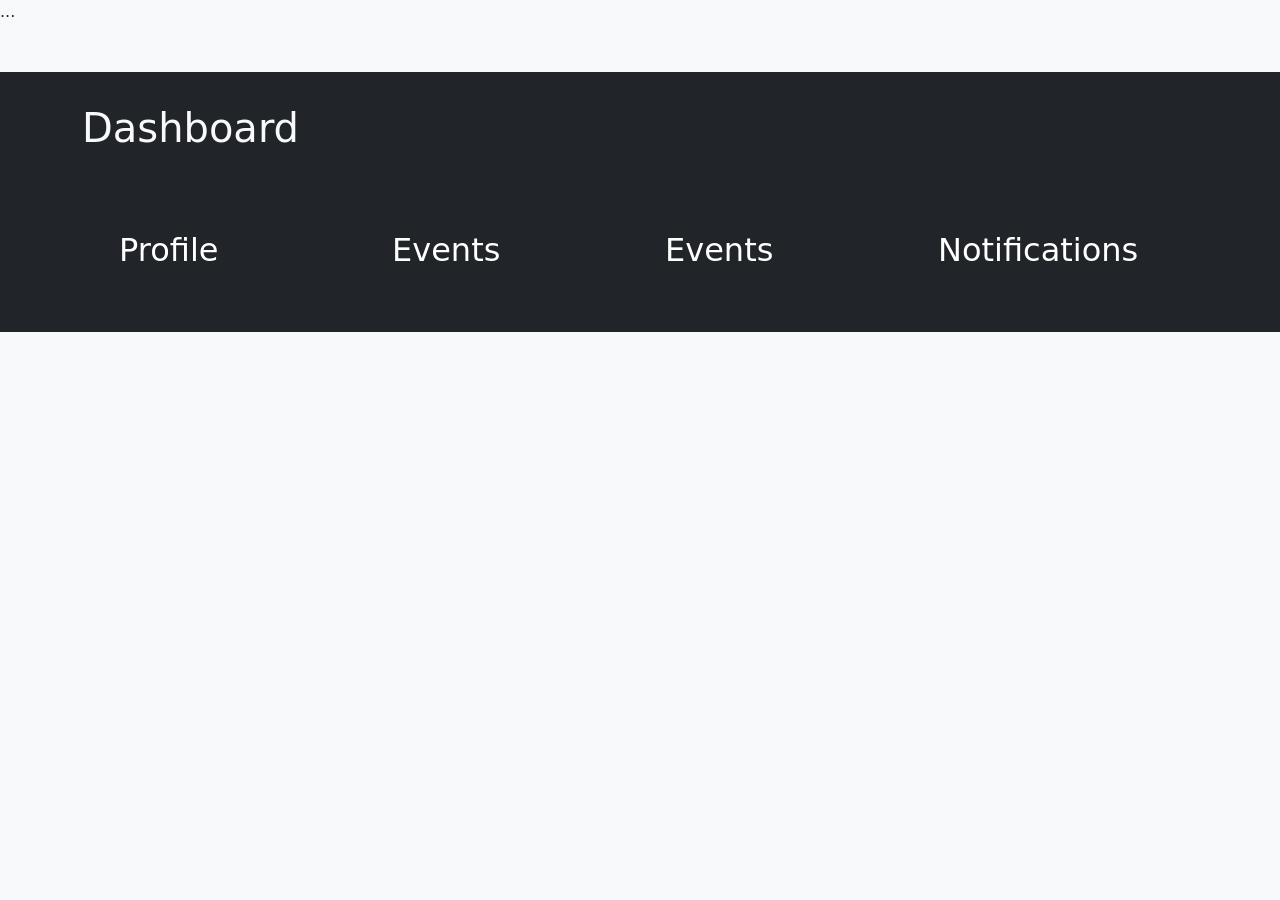
<file: src/resources/templates/dashboard.html>
<!--
Author: W3layouts
Author URL: http://w3layouts.com xmlns:th="http://www.thymeleaf.org"
-->
<!DOCTYPE html>
<html lang="en" xmlns:th="http://www.thymeleaf.org">

<head>
    <meta charset="UTF-8">
    <meta name="viewport" content="width=device-width, initial-scale=1.0">
    <title>Dashboard</title>
    <link href="https://cdn.jsdelivr.net/npm/bootstrap@5.3.0-alpha1/dist/css/bootstrap.min.css" rel="stylesheet">
    <style>
        body {
            background-color: #f8f9fa;
        }

        .dashboard-title {
            color: #343a40;
        }

        .custom-table {
            background-color: #fff;
            border-radius: 8px;
            box-shadow: 0 4px 6px rgba(0, 0, 0, 0.1);
        }
    </style>
</head>

<body class="bg-light">
    <!-- header -->
    <div th:replace="~{layouts/header :: header}">...</div>
    <div class="bg-dark">
        <div class="container mt-5  text-light">
            <!-- Welcome block -->
            <section class="py-1" id="contact">
                <div class="py-md-1 py-1">
                    <div class="title-main mb-md-1 mb-1">
                        <h3 class="title-style" th:text="${'Welcome - ' + username}"></h3>
                        <p class="" th:text="${'You logged in as - ' + roles}"></p>
                    </div>
                </div>
            </section>
            <h1 class="mb-4 dashboard-title text-light">Dashboard</h1>
            <div class="container py-md-5 py-4">
                <div class="section__content section__content--p30">
                    <div class="container-fluid">
                        <div class="row m-t-25">
                            <div class="col-sm-6 col-lg-3">
                                <a th:href="@{/displayProfile}" class="btn btn-dark text-decoration-none">
                                    <div class="overview-item overview-item--c4">
                                        <div class="overview__inner">
                                            <div class="overview-box clearfix">
                                                <div class="text">
                                                    <h2>Profile</h2>
                                                </div>
                                            </div>
                                        </div>
                                    </div>
                                </a>
                            </div>
                            <div class="col-sm-6 col-lg-3" sec:authorize="hasRole('ROLE_ADMIN')">
                                <a th:href="@{/admin/displayEvents}" class="btn btn-dark text-decoration-none">
                                    <div class="overview-item overview-item--c2">
                                        <div class="overview__inner">
                                            <div class="overview-box clearfix">
                                                <div class="text">
                                                    <h2>Events</h2>
                                                </div>
                                            </div>
                                        </div>
                                    </div>
                                </a>
                            </div>
                            <div class="col-sm-6 col-lg-3" sec:authorize="hasRole('ROLE_USER')">
                                <a th:href="@{/displayEvents}" class="btn btn-dark text-decoration-none">
                                    <div class="overview-item overview-item--c2">
                                        <div class="overview__inner">
                                            <div class="overview-box clearfix">
                                                <div class="text">
                                                    <h2>Events</h2>
                                                </div>
                                            </div>
                                        </div>
                                    </div>
                                </a>
                            </div>
                            <div class="col-sm-6 col-lg-3" sec:authorize="hasRole('ROLE_ADMIN')">
                                <a th:href="@{/admin/displayNotifications}" class="btn btn-dark text-decoration-none">
                                    <div class="overview-item overview-item--c3">
                                        <div class="overview__inner">
                                            <div class="overview-box clearfix">
                                                <div class="text">
                                                    <h2>Notifications</h2>
                                                </div>
                                            </div>
                                        </div>
                                    </div>
                                </a>
                            </div>
                        </div>
                    </div>
                </div>
            </div>

            <!-- Bootstrap JS -->
            <script src="https://cdn.jsdelivr.net/npm/bootstrap@5.3.0-alpha1/dist/js/bootstrap.bundle.min.js"></script>
        </div>
    </div>
</body>

</html>
</file>
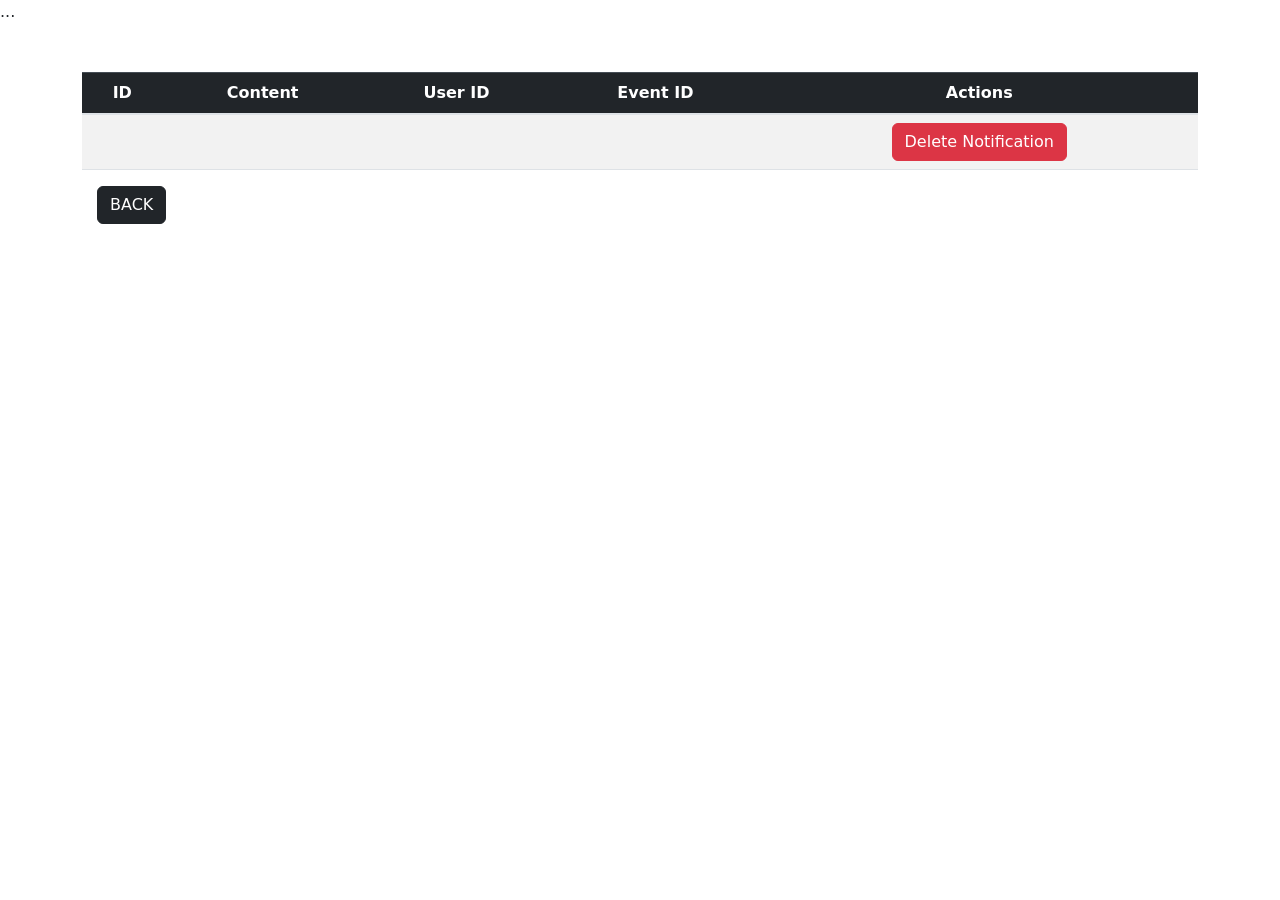
<file: src/resources/templates/notifications_secure.html>
<!doctype html>
<html lang="en" xmlns:th="http://www.thymeleaf.org"
    xmlns:sec="http://www.thymeleaf.org/thymeleaf-extras-springsecurity6">

<head>
    <!-- Required meta tags -->
    <meta charset="utf-8">
    <meta name="viewport" content="width=device-width, initial-scale=1">
    <!-- Bootstrap CSS -->
    <link rel="stylesheet" href="https://stackpath.bootstrapcdn.com/bootstrap/4.5.2/css/bootstrap.min.css">

    <!-- jQuery -->
    <script src="https://code.jquery.com/jquery-3.6.0.min.js"></script>

    <!-- Bootstrap CSS -->
    <link href="https://stackpath.bootstrapcdn.com/bootstrap/5.1.3/css/bootstrap.min.css" rel="stylesheet">
</head>

<body>

    <!-- header -->
    <div th:replace="~{layouts/header :: header}">...</div>

    <div class="site-section mt-5">

        <div class="table-responsive-class container">

            <table class="table table-striped text-center">
                <thead class="table-dark">
                    <tr>
                        <th scope="col">ID</th>
                        <th scope="col">Content</th>
                        <th scope="col">User ID</th>
                        <th scope="col">Event ID</th>
                        <th scope="col">Actions</th>
                    </tr>
                </thead>
                <tbody>
                    <tr th:each="notification: ${notificationList}">
                        <td th:text="${notification.notificationId}"></td>
                        <td th:text="${notification.notificationContent}"></td>
                        <td th:text="${notification.user.userId}"></td>
                        <td th:text="${notification.event.eventId}"></td>
                        <td>
                            <a th:href="@{/admin/deleteNotification(notificationId=${notification.notificationId})}"
                                class="btn btn-danger">
                                Delete Notification
                            </a>
                        </td>
                    </tr>
                </tbody>
            </table>
            <div class="col-md-2 login-center text-start">
                <a th:href="@{/dashboard}">
                    <button class="btn btn-dark btn-style btn-style-3 text-left">BACK</button>
                </a>
            </div>
        </div>

    </div>
    <!-- Bootstrap Bundle with Popper (JS) -->
    <script src="https://stackpath.bootstrapcdn.com/bootstrap/5.1.3/js/bootstrap.bundle.min.js"></script>
</body>

</html>
</file>
